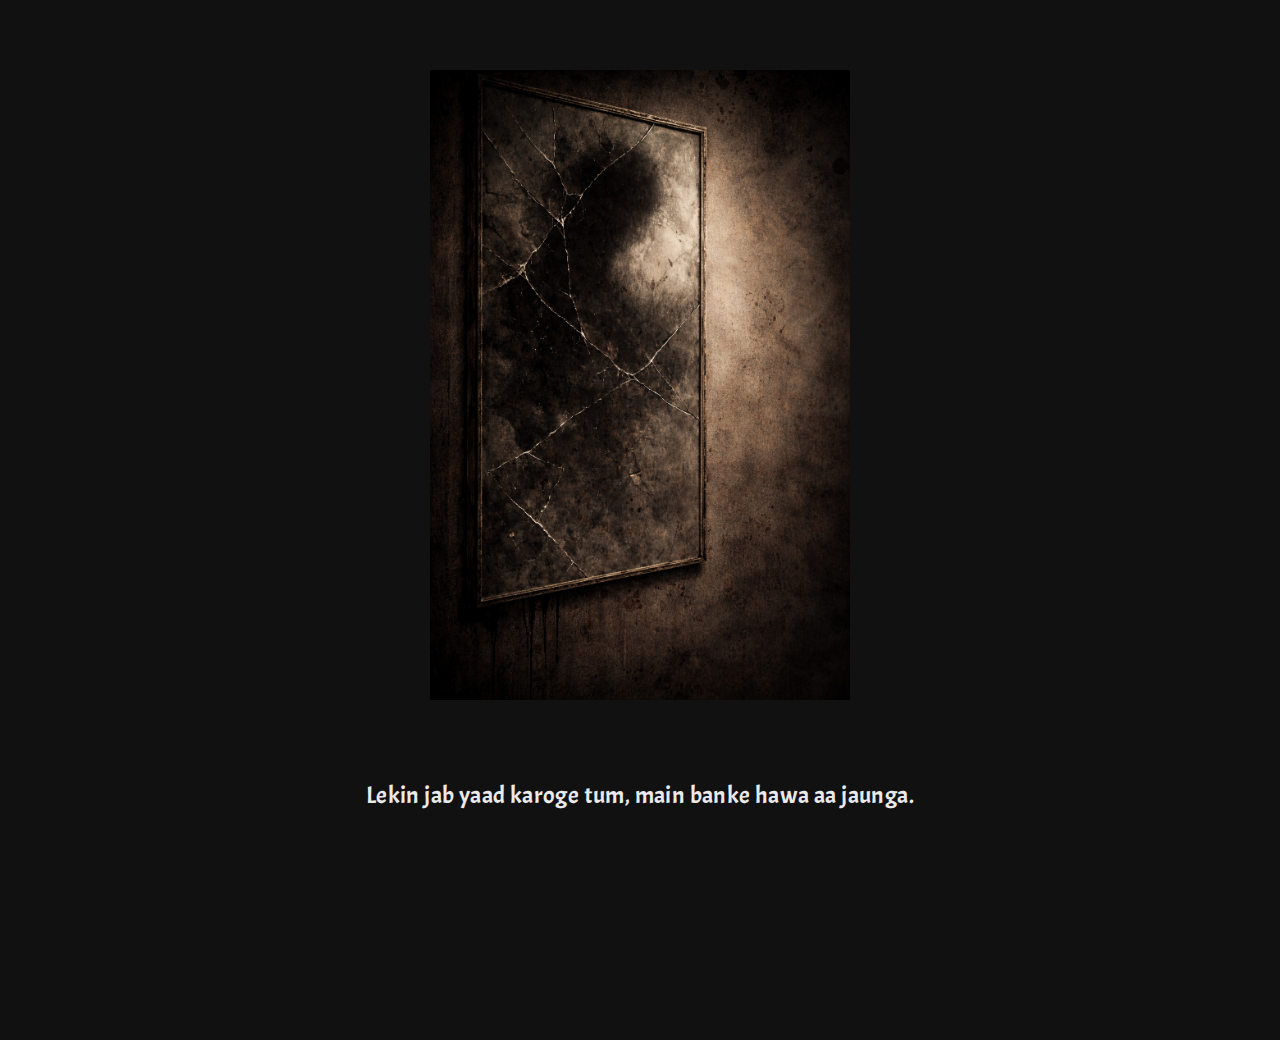
<file: index.html>
<!DOCTYPE html>
<html lang="en">
<head>
<meta charset="UTF-8">
<title>The Autistic Lizard</title>

<link href="https://fonts.googleapis.com/css2?family=Acme&display=swap" rel="stylesheet">

<style>

body{
margin:0;
min-height:100vh;
display:flex;
flex-direction:column;
align-items:center;
background:#111;
color:#eaeaea;
font-family:'Acme', sans-serif;
text-align:center;
padding:70px 20px;
}

img{
max-width:420px;
margin-bottom:50px;
}

.container{
max-width:680px;
line-height:1.8;
}

p{
font-size:24px;
margin-bottom:32px;
letter-spacing:0.4px;
}

</style>
</head>

<body>

<img src="img/page.png">

<div class="container">

<p>Lekin jab yaad karoge tum, main banke hawa aa jaunga.</p>



</div>

</body>
</html>
</file>
